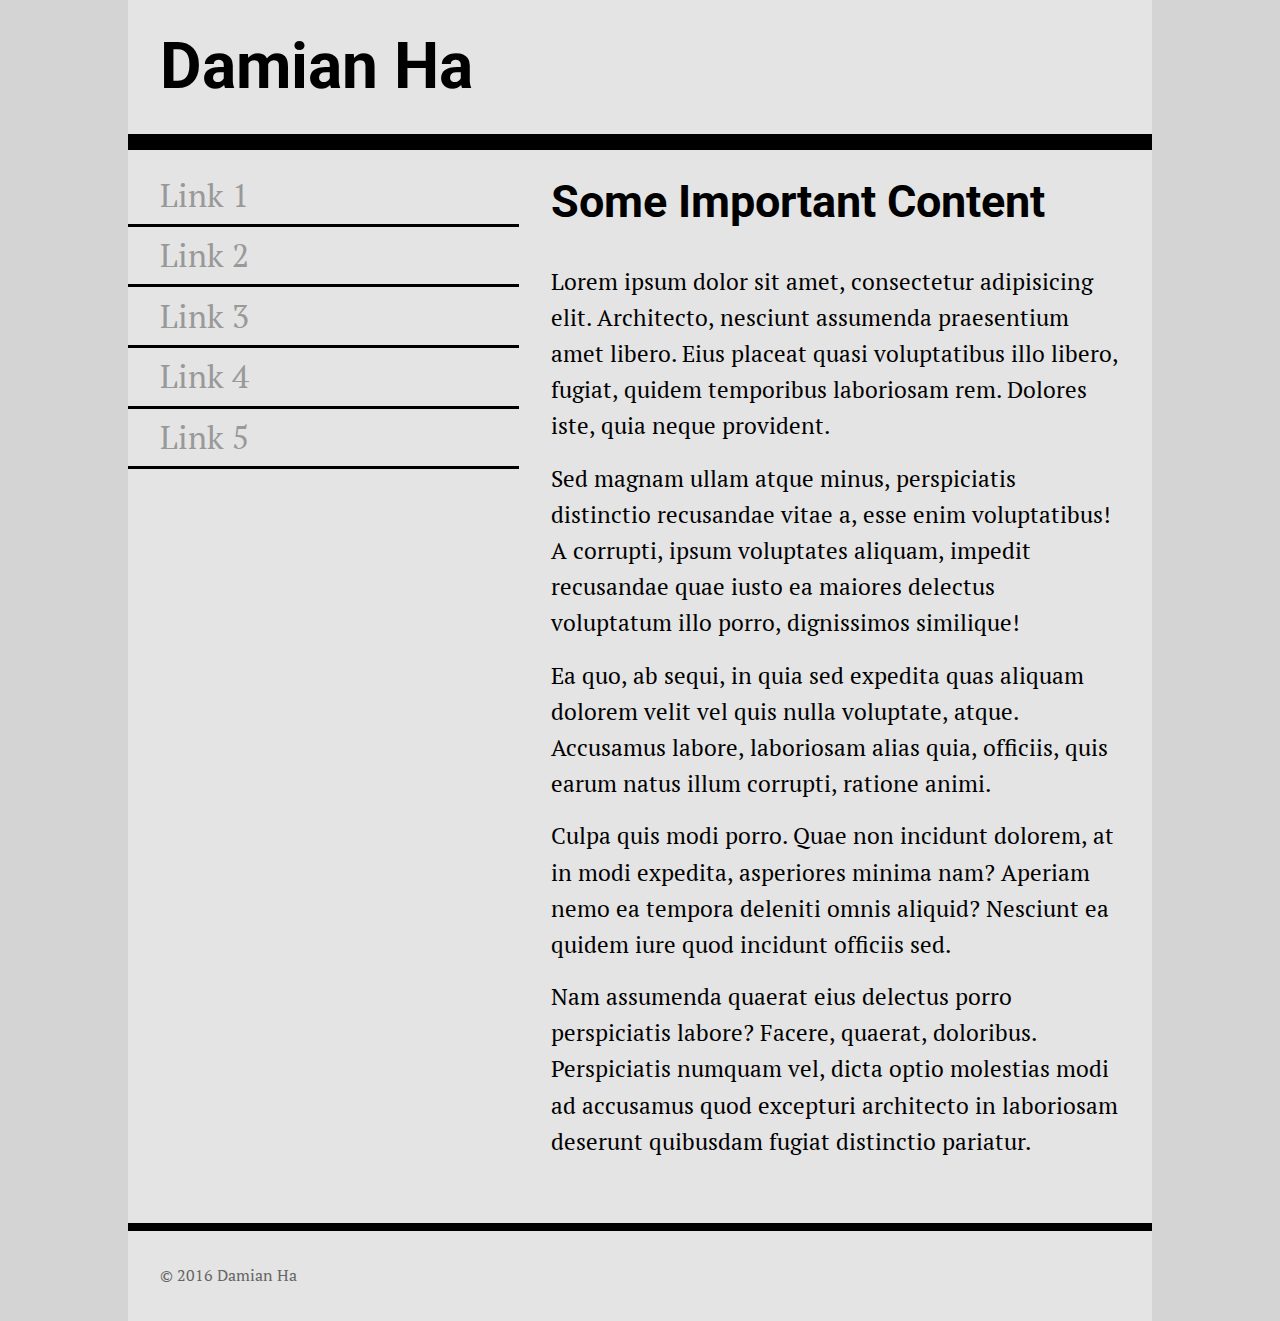
<file: index.html>
<!DOCTYPE html>
<html lang="en">

<head>
    <meta charset="UTF-8">
    <title>Font Assignment</title>
    <!-- two pages are 
    index.html with sans-serif headings and serif body text
    
    two.html with serif headings and sans-serif body text
    
    don't forget to add your google font <link> in the right place
    -->
    <meta name="viewpoint" content="width=device-width" />
    <link href="https://fonts.googleapis.com/css?family=PT+Serif|Roboto" rel="stylesheet">
    <link href="one.css" rel="stylesheet" type="text/css" /> </head>

<body>
    <div class="wrapper">
        <header>
            <h1>Damian Ha</h1> </header>
        <nav>
            <ul>
                <li><a href="#">Link 1</a></li>
                <li><a href="#">Link 2</a></li>
                <li><a href="#">Link 3</a></li>
                <li><a href="#">Link 4</a></li>
                <li><a href="#">Link 5</a></li>
            </ul>
        </nav>
        <main>
            <h2>Some Important Content</h2>
            <p>Lorem ipsum dolor sit amet, consectetur adipisicing elit. Architecto, nesciunt assumenda praesentium amet libero. Eius placeat quasi voluptatibus illo libero, fugiat, quidem temporibus laboriosam rem. Dolores iste, quia neque provident.</p>
            <p>Sed magnam ullam atque minus, perspiciatis distinctio recusandae vitae a, esse enim voluptatibus! A corrupti, ipsum voluptates aliquam, impedit recusandae quae iusto ea maiores delectus voluptatum illo porro, dignissimos similique!</p>
            <p>Ea quo, ab sequi, in quia sed expedita quas aliquam dolorem velit vel quis nulla voluptate, atque. Accusamus labore, laboriosam alias quia, officiis, quis earum natus illum corrupti, ratione animi.</p>
            <p>Culpa quis modi porro. Quae non incidunt dolorem, at in modi expedita, asperiores minima nam? Aperiam nemo ea tempora deleniti omnis aliquid? Nesciunt ea quidem iure quod incidunt officiis sed.</p>
            <p>Nam assumenda quaerat eius delectus porro perspiciatis labore? Facere, quaerat, doloribus. Perspiciatis numquam vel, dicta optio molestias modi ad accusamus quod excepturi architecto in laboriosam deserunt quibusdam fugiat distinctio pariatur.</p>
        </main>
        <footer>
            <p>&copy; 2016 Damian Ha</p>
        </footer>
    </div>
</body>

</html>
</file>
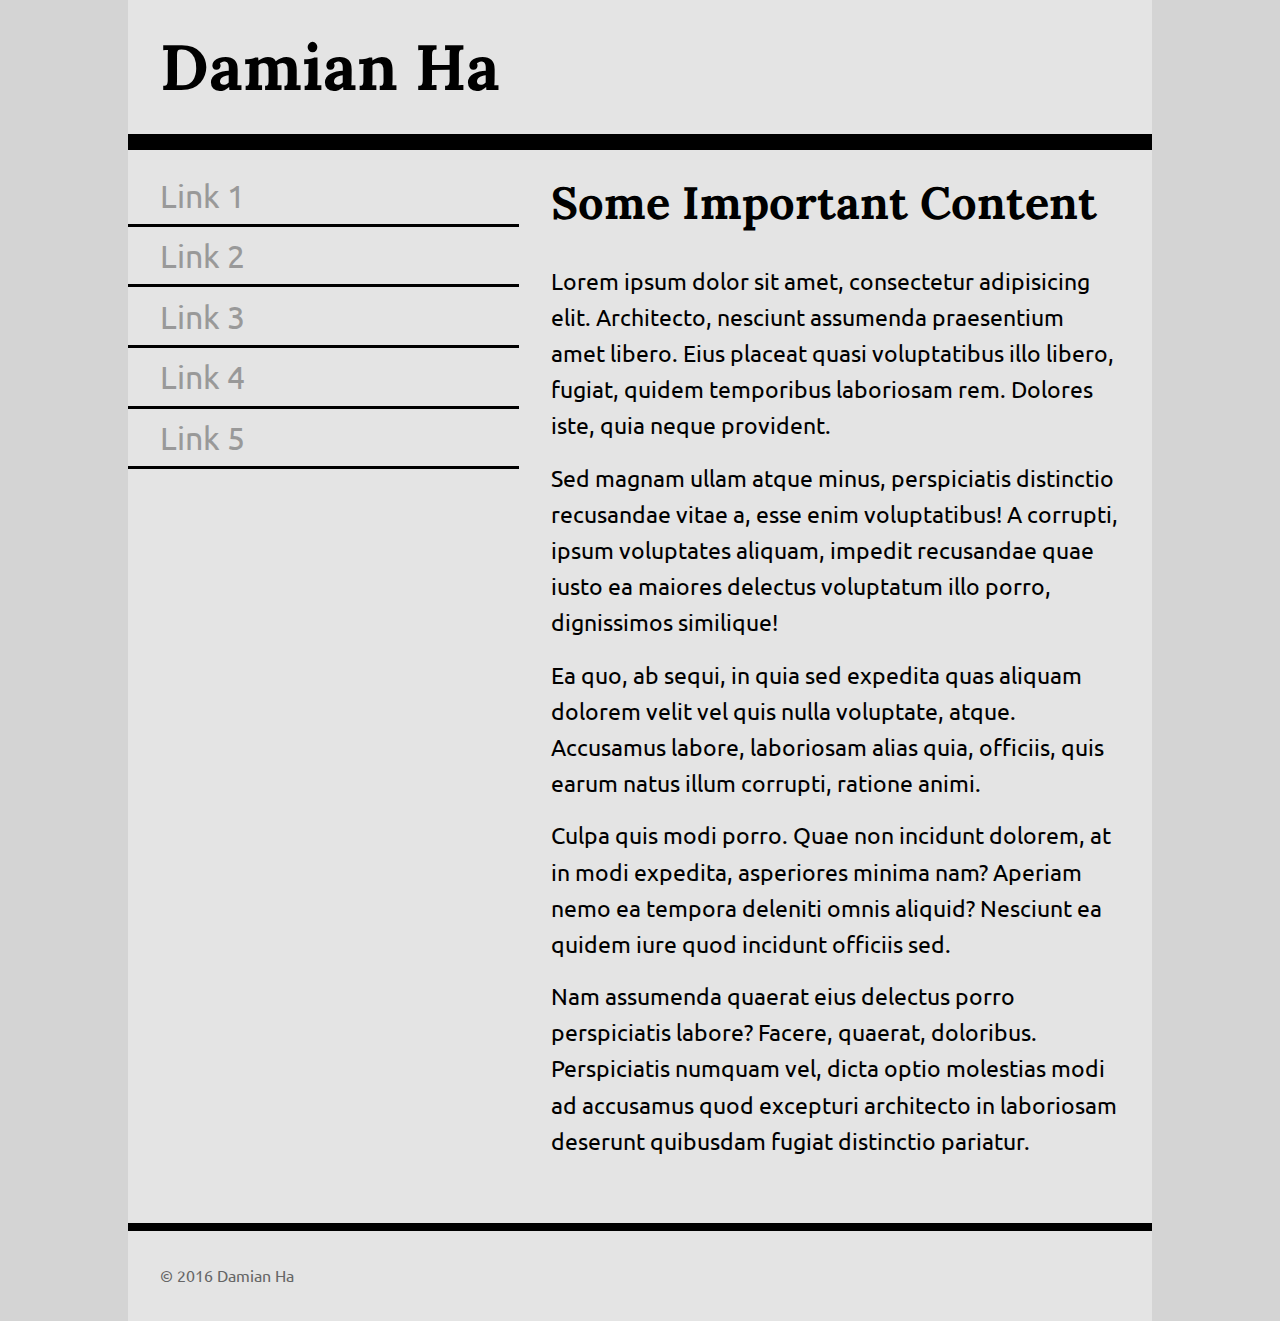
<file: two.html>
<!DOCTYPE html>
<html lang="en">
<head>
    <meta charset="UTF-8">
    <title>Font Assignment</title>
    <!-- two pages are 
    index.html with sans-serif headings and serif body text
    
    two.html with serif headings and sans-serif body text
    
    don't forget to add your google font <link> in the right place
    -->
    <meta name="viewpoint" content="width=device-width" />
    <link href="https://fonts.googleapis.com/css?family=Lora|Ubuntu" rel="stylesheet">
    <link href="two.css" rel="stylesheet" type="text/css"/>
</head>
<body>
    <div class="wrapper">
        <header>
            <h1>Damian Ha</h1>
        </header>
        <nav>
            <ul>
                <li><a href="#">Link 1</a></li>
                <li><a href="#">Link 2</a></li>
                <li><a href="#">Link 3</a></li>
                <li><a href="#">Link 4</a></li>
                <li><a href="#">Link 5</a></li>
            </ul>
        </nav>
        <main>
            <h2>Some Important Content</h2>
            <p>Lorem ipsum dolor sit amet, consectetur adipisicing elit. Architecto, nesciunt assumenda praesentium amet libero. Eius placeat quasi voluptatibus illo libero, fugiat, quidem temporibus laboriosam rem. Dolores iste, quia neque provident.</p>
            <p>Sed magnam ullam atque minus, perspiciatis distinctio recusandae vitae a, esse enim voluptatibus! A corrupti, ipsum voluptates aliquam, impedit recusandae quae iusto ea maiores delectus voluptatum illo porro, dignissimos similique!</p>
            <p>Ea quo, ab sequi, in quia sed expedita quas aliquam dolorem velit vel quis nulla voluptate, atque. Accusamus labore, laboriosam alias quia, officiis, quis earum natus illum corrupti, ratione animi.</p>
            <p>Culpa quis modi porro. Quae non incidunt dolorem, at in modi expedita, asperiores minima nam? Aperiam nemo ea tempora deleniti omnis aliquid? Nesciunt ea quidem iure quod incidunt officiis sed.</p>
            <p>Nam assumenda quaerat eius delectus porro perspiciatis labore? Facere, quaerat, doloribus. Perspiciatis numquam vel, dicta optio molestias modi ad accusamus quod excepturi architecto in laboriosam deserunt quibusdam fugiat distinctio pariatur.</p>
        </main>
        <footer>
            <p>&copy; 2016 Damian Ha</p>
        </footer>
    </div>
</body>
</html>
</file>
<file: one.css>
* {
    padding: 0;
    margin: 0;
    box-sizing: border-box;
}

html {
    font-size: 16px;
    line-height: 1.6;
    font-family: 'PT Serif', Palatino, serif;
}

html,
body {
    background-color: #d4d4d4;
}

h1 {
    font-family: 'Roboto', Tahoma, sans-serif;
    font-size: 3.998rem;
    padding: 1rem 2rem;
}

h2 {
    font-family: 'Roboto', Tahoma, sans-serif;
    font-size: 2.827rem;
    padding: 1rem 2rem;
}

nav ul {
    padding: 1rem 0;
}

nav li {
    font-size: 1.999rem;
    list-style-type: none;
}

nav li>a {
    display: block;
    text-decoration: none;
    border-bottom: 0.2rem solid black;
    padding: 0.2rem 2rem;
    color: #999;
}

nav li>a:hover,
nav li>a:active {
    color: #222;
}

p {
    font-size: 1.414rem;
    padding: 0.5rem 2rem;
}

main p:last-child {
    padding-bottom: 4rem;
}

.wrapper {
    width: 80%;
    max-width: 1200px;
    margin: 0 auto;
    background-color: #e4e4e4;
}

header {
    width: 100%;
    border-bottom: 1rem solid black;
}

nav {
    float: left;
    width: 38.2%;
}

main {
    float: right;
    width: 61.8%;
}

footer {
    clear: both;
    width: 100%;
    border-top: 0.5rem solid black;
}

footer p {
    font-size: 1rem;
    padding: 2rem;
    color: #666;
}
</file>
<file: two.css>
* {
    padding: 0;
    margin: 0;
    box-sizing: border-box;
}

html {
    font-size: 16px;
    line-height: 1.6;
    font-family: 'Ubuntu', 'Trebuchet MS', sans-serif;
}

html,
body {
    background-color: #d4d4d4;
}

h1 {
    font-family: 'Lora', Georgia, serif;
    font-size: 3.998rem;
    padding: 1rem 2rem;
}

h2 {
    font-family: 'Lora', Georgia, serif;
    font-size: 2.827rem;
    padding: 1rem 2rem;
}

nav ul {
    padding: 1rem 0;
}

nav li {
    font-size: 1.999rem;
    list-style-type: none;
}

nav li>a {
    display: block;
    text-decoration: none;
    border-bottom: 0.2rem solid black;
    padding: 0.2rem 2rem;
    color: #999;
}

nav li>a:hover,
nav li>a:active {
    color: #222;
}

p {
    font-size: 1.414rem;
    padding: 0.5rem 2rem;
}

main p:last-child {
    padding-bottom: 4rem;
}

.wrapper {
    width: 80%;
    max-width: 1200px;
    margin: 0 auto;
    background-color: #e4e4e4;
}

header {
    width: 100%;
    border-bottom: 1rem solid black;
}

nav {
    float: left;
    width: 38.2%;
}

main {
    float: right;
    width: 61.8%;
}

footer {
    clear: both;
    width: 100%;
    border-top: 0.5rem solid black;
}

footer p {
    font-size: 1rem;
    padding: 2rem;
    color: #666;
}
</file>
